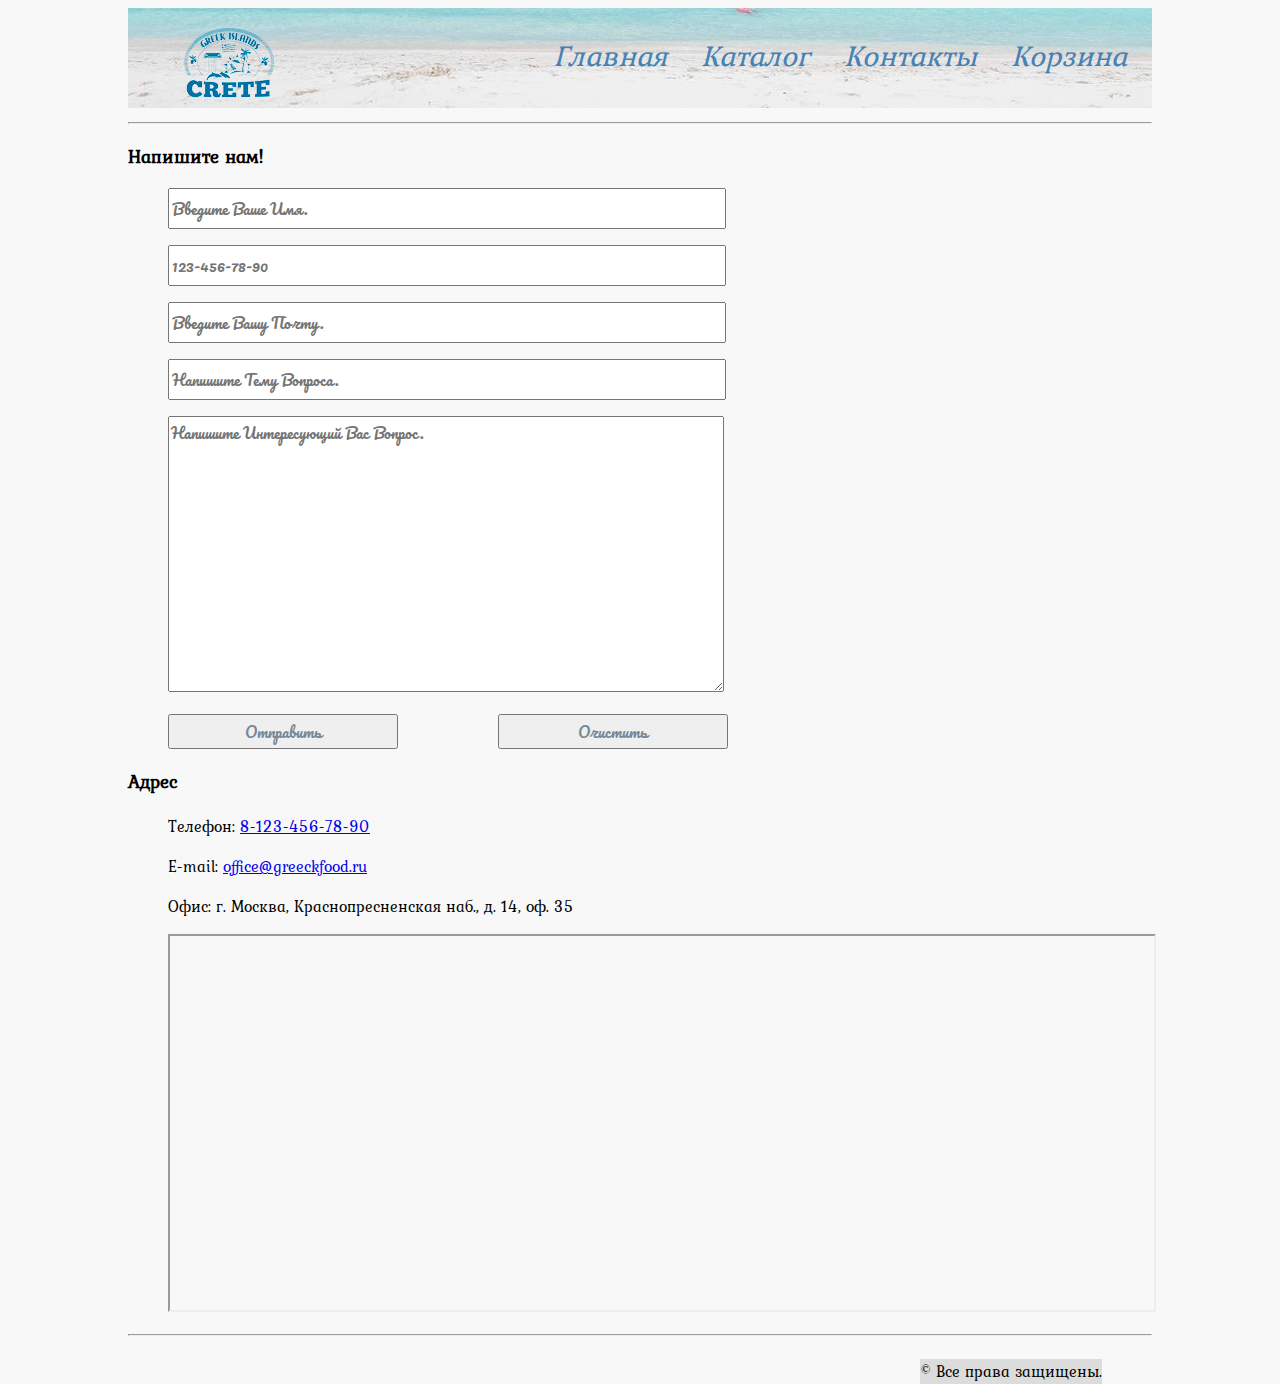
<file: contacts.html>
<!DOCTYPE html>
<html lang="ru">
<head>
    <meta charset="UTF-8">
    <title>Контакты</title>
    <link rel="stylesheet" href="style.css">
</head>

<body>
  <div class="container"><div class="header">
  <div class="logo"><a href="index.html"><img src="img/logo_crete.png" alt="LOGO"></a></div>
   <div class="menu">
    <a href="index.html">Главная</a>
    <a href="catalog/index_catalog.html">Каталог</a>
    <a href="contacts.html">Контакты</a>
    <a href="shopbasket.html">Корзина</a>
    </div>
    </div>
    <hr>
    <h3>Напишите нам!</h3>
    <form action="">
        <ul>
            <p><input type="text" placeholder="Введите Ваше имя."></p>
            <p><input type="tel" pattern="+7[0-9]{3}-[0-9]{3}-[0-9]{2}-[0-9]{2}" placeholder="123-456-78-90"></p>
            <p><input class="email" type="email" placeholder="Введите Вашу почту."></p>
            <p><input type="text" placeholder="Напишите тему вопроса."></p>
            <textarea cols="30" rows="10" placeholder="Напишите интересующий Вас вопрос."></textarea>
            <p><input  class="forms" type="submit" value="Отправить"><input  class="forms" type="reset" value="Очистить"></p>
        </ul>
    </form>
    <h3>Адрес</h3>
    <ul>
        <p>Телефон: <a href="tel:+7-123-456-78-90">8-123-456-78-90</a></p>
        <p>E-mail: <a href="mailto:office@greeckfood.ru?subject= Воспрос с сайта.">office@greeckfood.ru</a></p>
        <p>Офис: г. Москва, Краснопресненская наб., д. 14, оф. 35</p>
        <p><iframe src="https://yandex.ru/map-widget/v1/-/CGcLuU~T" width="100%" height="374" frameborder="1" allowfullscreen="true"></iframe></p>
    </ul>
    <hr>
    <div class="footer">
        &copy; Все права защищены.
    </div></div>
</body></html>
</file>
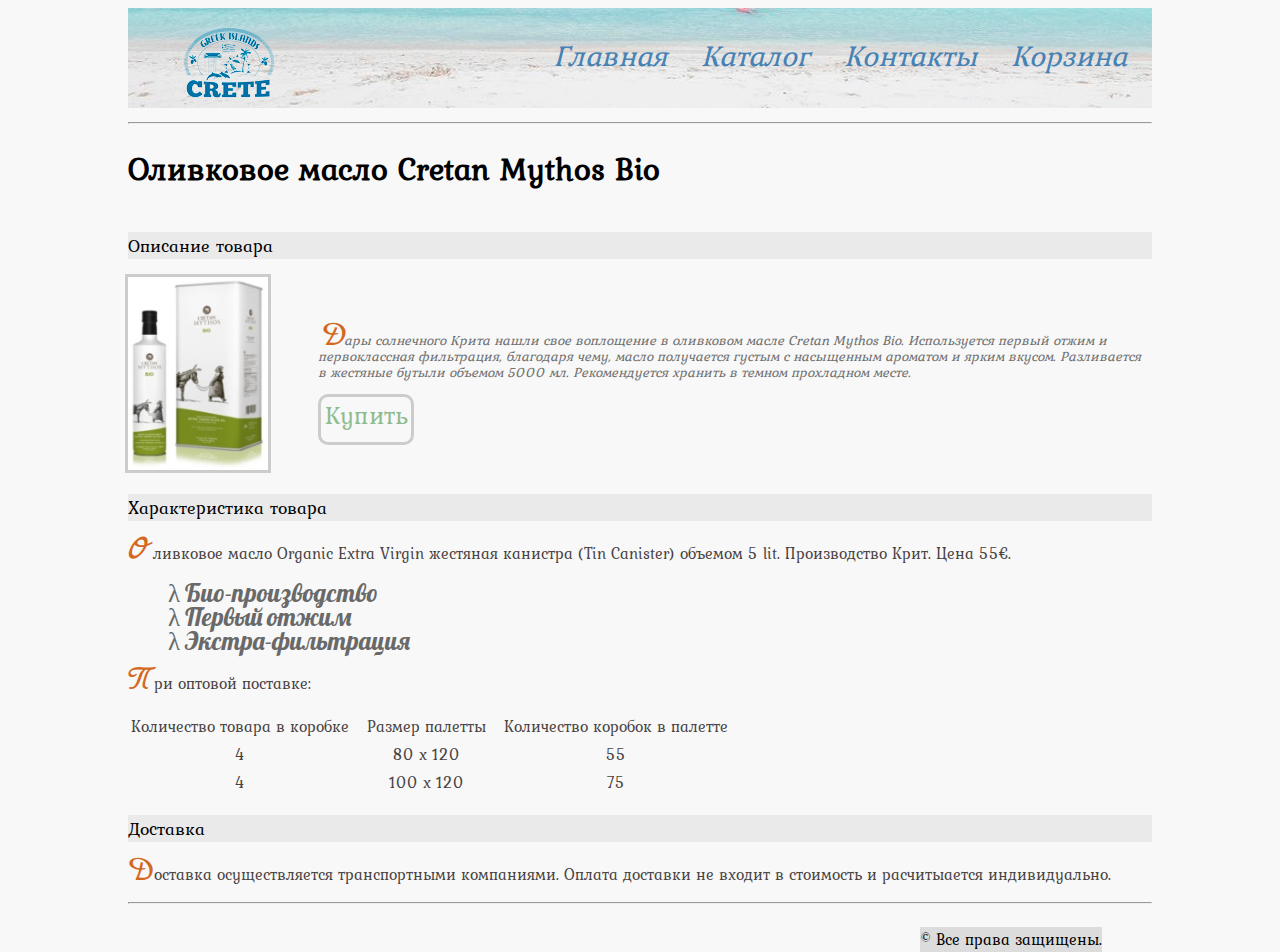
<file: catalog/5l_green.html>
<!DOCTYPE html>
<html lang="ru">
<head>
    <meta charset="UTF-8">
    <title id='title'></title>
    <link rel="stylesheet" href="../style.css">
</head>

<body>
 <div class="container"> <div class="header">
  <div class="logo"><a href="../index.html"><img src="../img/logo_crete.png" alt="LOGO"></a></div>
   <div class="menu">
<a href="../index.html">Главная</a>
        <a href="index_catalog.html">Каталог</a>
        <a href="../contacts.html">Контакты</a>
        <a href="../shopbasket.html">Корзина</a>
    </div>
    </div>
    <hr>
    <h1 id='productH1'></h1>
    <div class="small_block"><h3 id='opisanieH3' class="h3_tovar"></h3>
    <a href="../img/5l_green.jpg" target="_blank"><img class="img_tovar" src="../img/5l_green.jpg" alt="5L_GREEN" width="140"></a>
    <p id='opisanieKratko' class="small_text"></p>
    <a id='buyNow' class="buy_now">Купить</a></div>
    <h3 id='charakH3' class="h3_tovar"></h3>
    <div id='characTovar' class="big_text"></div>
    <h3 id='dostavkaH3' class="h3_tovar"></h3>
    <p id='dostavkaTovar' class="big_text"></p>
    <hr>
    <div id='footer' class="footer"></div>
    </div>
    <script src=../js/mythos5L.js></script>
</body></html>
</file>
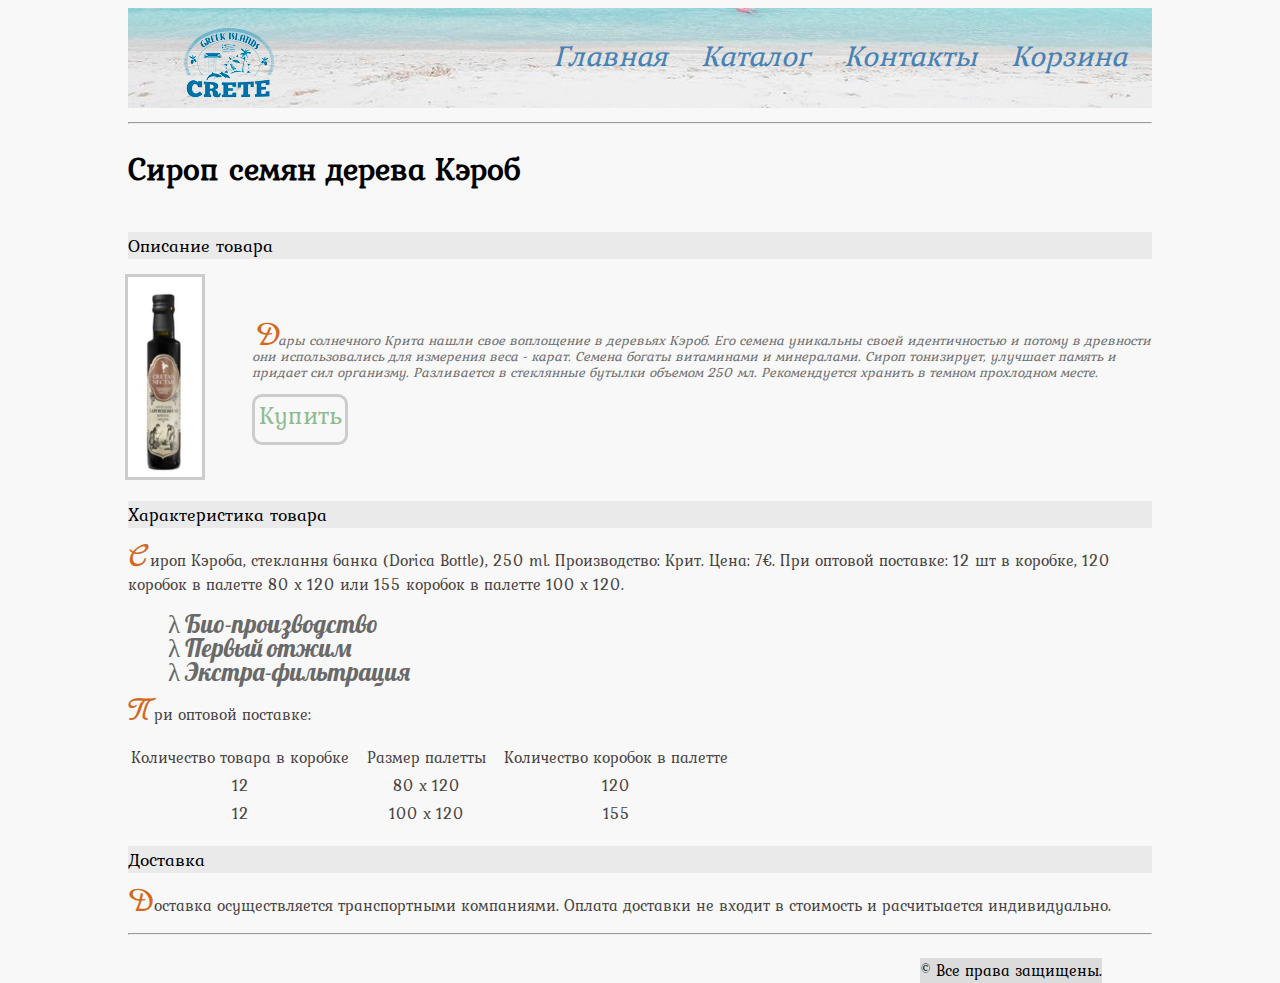
<file: catalog/carob.html>
<!DOCTYPE html>
<html lang="ru">
<head>
    <meta charset="UTF-8">
    <title id='title'></title>
    <link rel="stylesheet" href="../style.css">
</head>

<body>
 <div class="container"> <div class="header">
  <div class="logo"><a href="../index.html"><img src="../img/logo_crete.png" alt="LOGO"></a></div>
   <div class="menu">
<a href="../index.html">Главная</a>
        <a href="index_catalog.html">Каталог</a>
        <a href="../contacts.html">Контакты</a>
        <a href="../shopbasket.html">Корзина</a>
    </div>
    </div>
    <hr>
    <h1 id='productH1'></h1>
    <div class="small_block"><h3 id='opisanieH3' class="h3_tovar"></h3>
    <a href="../img/carob.jpg" target="_blank"><img class="img_tovar" src="../img/carob.jpg" alt="CAROB" height="200"></a>
        <p id='opisanieKratko' class="small_text"></p>
    <a id='buyNow' class="buy_now">Купить</a></div>
    <h3 id='charakH3' class="h3_tovar"></h3>
    <div id='characTovar' class="big_text"></div>
    <h3 id='dostavkaH3' class="h3_tovar"></h3>
    <p id='dostavkaTovar' class="big_text"></p>
    <hr>
    <div id='footer' class="footer"></div>
    </div>
    <script src=../js/carob.js></script>
</body></html>
</file>
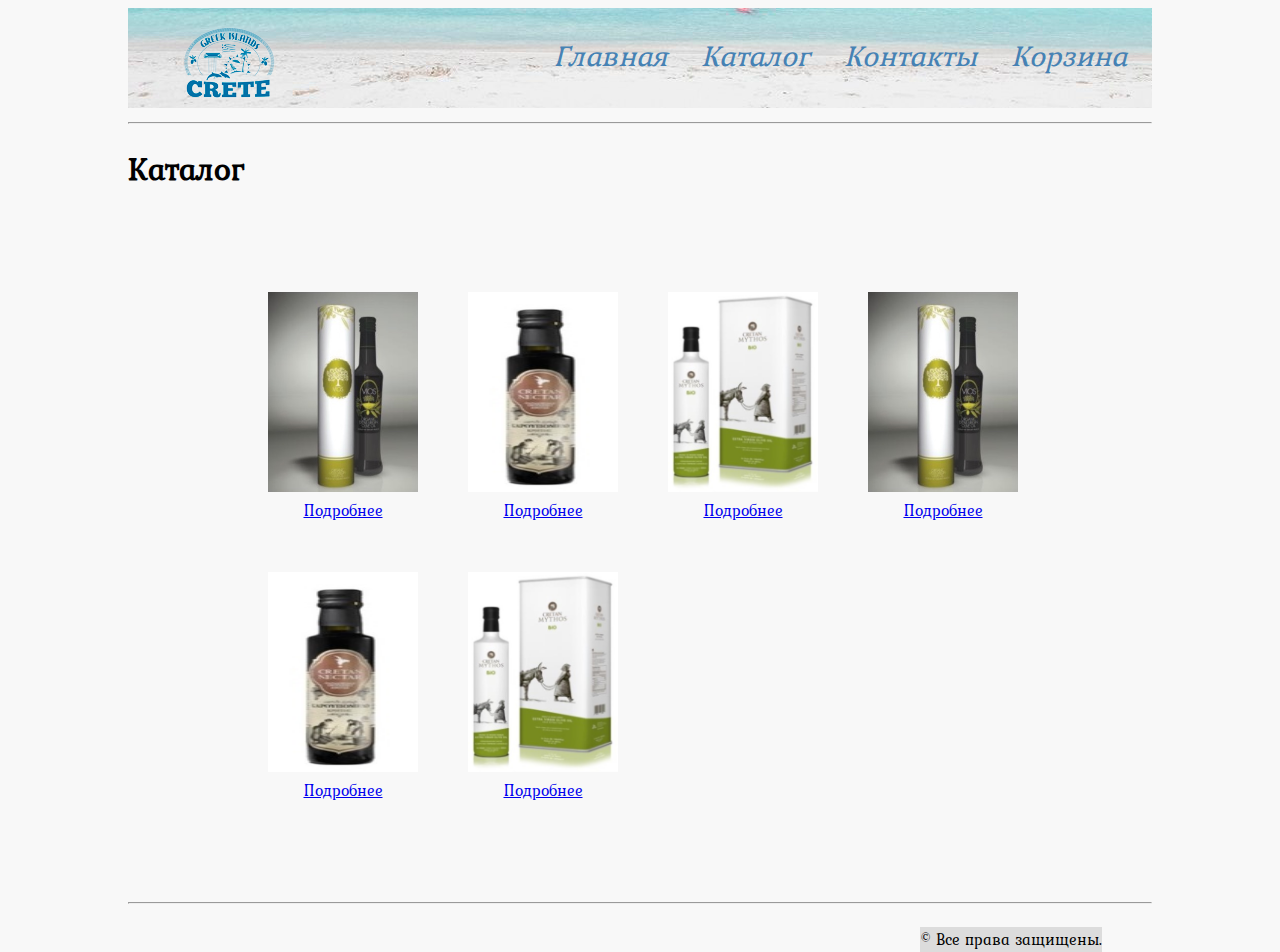
<file: catalog/index_catalog.html>
<!DOCTYPE html>
<html lang="ru">

<head>
    <meta charset="UTF-8">
    <title>Каталог товаров</title>
    <link rel="stylesheet" href="../style.css">

</head>

<body>
    <div class="container"><div class="header">
    <div class="logo"><a href="../index.html"><img src="../img/logo_crete.png" alt="LOGO"></a></div>
    <div class="menu">
        <a href="../index.html">Главная</a>
        <a href="index_catalog.html">Каталог</a>
        <a href="../contacts.html">Контакты</a>
        <a href="../shopbasket.html">Корзина</a>
    </div>
    </div>
    <hr>
    <h1 id='catalogH1'></h1>
    <ul id='catalog' class="catalog">
<!--
        <a href="vios.html"><img src="../img/vios.jpg" alt="VIOS" width="150"><br>VIOS <br>Подробнее</a>
        <a href="carob.html"><img src="../img/carob.jpg" alt="CAROB" height="193"><br>CAROB<br>Подробнее</a>
        <a href="5l_green.html"><img src="../img/5l_green.jpg" alt="5L_GREEN" width="140"><br>MYTHOS 5L<br>Подробнее</a>
-->
    </ul>

    <hr>
    <div id='footer' class="footer"></div>
    </div>

    <script src=../js/catalog.js></script>
</body>

</html>
</file>
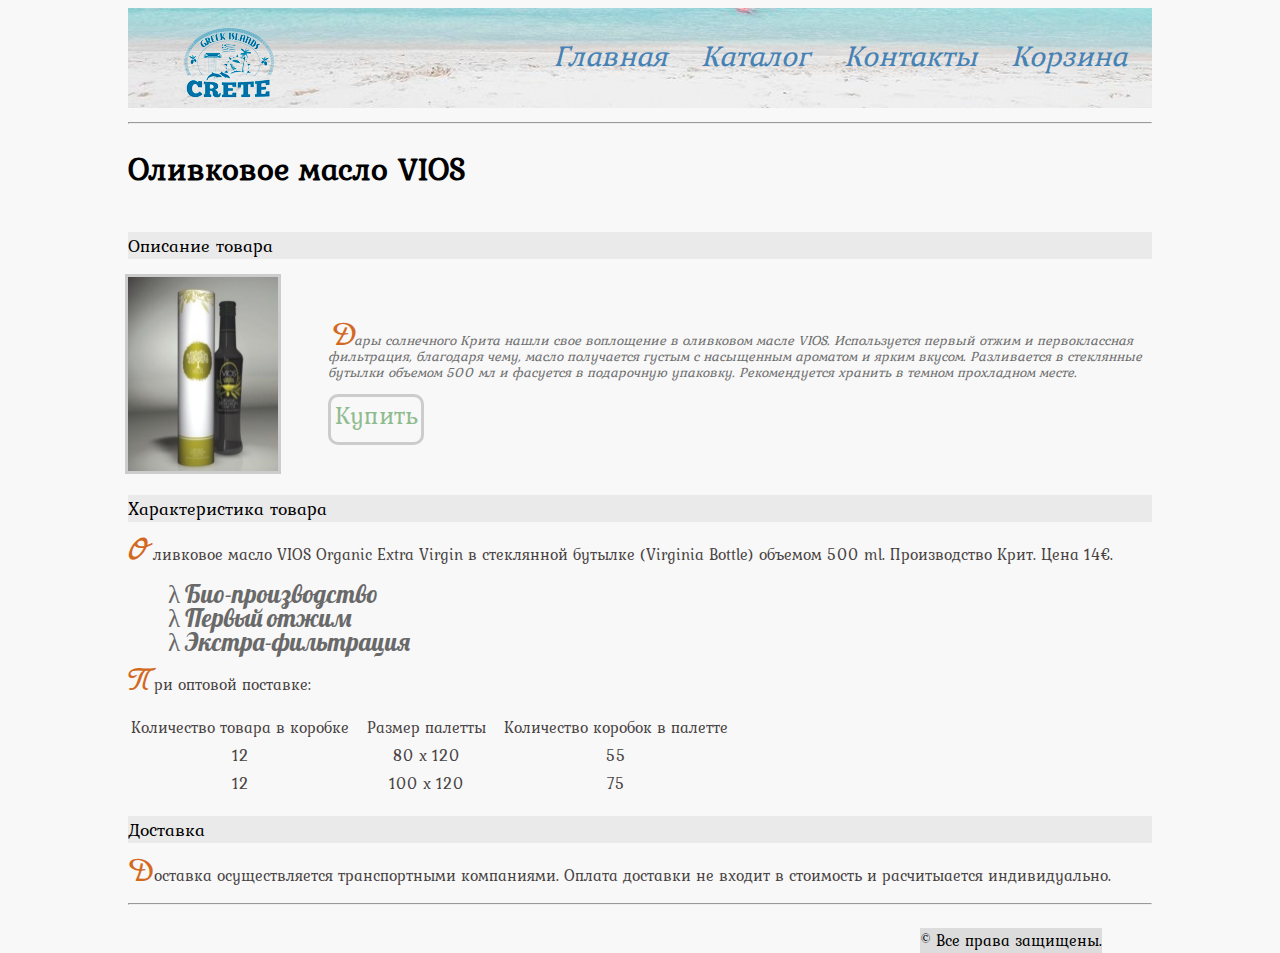
<file: catalog/vios.html>
<!DOCTYPE html>
<html lang="ru">
<head>
    <meta charset="UTF-8">
    <title id='title'></title>
    <link rel="stylesheet" href="../style.css">
</head>

<body>
<div class="container">  <div class="header">
  <div class="logo"><a href="../index.html"><img src="../img/logo_crete.png" alt="LOGO"></a></div>
   <div id='menu' class="menu">
        <a href="../index.html">Главная</a>
        <a href="index_catalog.html">Каталог</a>
        <a href="../contacts.html">Контакты</a>
        <a href="../shopbasket.html">Корзина</a>
    </div>
    </div>
    <hr>

    <h1 id='productH1'></h1>
    <div class="small_block"><h3 id='opisanieH3' class="h3_tovar"></h3>
    <a href="../img/vios.jpg" target="_blank"><img class="img_tovar" src="../img/vios.jpg" alt="VIOS" width="150"></a>
    <p id='opisanieKratko' class="small_text"></p>
    <a id='buyNow' class="buy_now">Купить</a></div>
    <h3 id='charakH3' class="h3_tovar"></h3>
    <div id='characTovar' class="big_text"></div>
    <h3 id='dostavkaH3' class="h3_tovar"></h3>
    <p id='dostavkaTovar' class="big_text"></p>
    <hr>
    <div id='footer' class="footer"></div>
    </div>
    <script src=../js/vios.js></script>
</body>
</html>
</file>
<file: style.css>
@import url('https://fonts.googleapis.com/css?family=Marck+Script&display=swap');
@import url('https://fonts.googleapis.com/css?family=Lobster&display=swap');
@import url('https://fonts.googleapis.com/css?family=Pacifico&display=swap');
@import url('https://fonts.googleapis.com/css?family=Kurale&display=swap');
body{
    background-color: #f8f8f8;
    font-family: 'Kurale', cursive;
}
.container{
    width: 1024px;
    margin: 0 auto;
}
.header{
    width: inherit;
    height: 100px;
    display: inline-block;
    background-image: url(img/header.png)
}
.logo{
    float: left;
    margin-left: 50px;
    margin-top: 5px;

}
.menu {
    text-align: center;
    font-size: 30px;
    font-style: oblique;
    float: right;
    margin-top: 25px;
}
.menu a{
    margin-right: 25px;
    color: steelblue;
    text-decoration: none;

}
.menu a:hover{
    color: darkseagreen;
}
.catalog{
    display: flex;
     flex-wrap: wrap;
     margin: 75px;
}
.catalog a{
/*    float: left;*/
/*
    width: 150px;
    height: 250px;
*/
    text-align: center;
    margin: 25px;
}
.small_block{
    display: inline-block;
}
.small_block a{
    float: left;
    margin-right: 50px;
}
.small_block p{
    margin-top: 70px;
}
.buy_now{
    width: 90px;
    height: 45px;
    border: 3px solid #ccc;
    border-radius: 10px;
    font-size: 25px;
    text-align: center;
    text-decoration: none;
        color: darkseagreen;
}
.buy_now:hover{
    background-color: cadetblue;
    color: steelblue;
}
.buy_now:active{
    background-color: steelblue;
}
.h3_tovar{
    color: black;
    font-size: 18px;
    font-weight: 400;
    background-color: #eaeaea;
}
.small_text{
    color: #707070;
    font-size: 14px;
    font-style: italic;
    line-height: 16px;
}
.big_text{
    color: #484343;
    font-size: 16px;
    font-weight: 400;
    line-height: 24px;
    text-align: left;
}
.big_text li{
    list-style-type: none;
    font-family: 'Lobster', cursive;
    color: dimgray;
    font-size: 25px;
}
.big_text li:before{
    content: "λ ";
}
input{
    height: 35px;
}
input, textarea {
    width: 550px;
    font-size: 15px;
    color: lightslategrey;
    font-family: 'Pacifico', cursive;
    text-transform: capitalize;
}
.email:hover{
    background-color: antiquewhite;
    color: cadetblue;
}
.forms{
    width: 230px;
    margin-right: 100px;
}
.img_tovar{
    outline: 3px solid #ccc;
}
.img_tovar:hover{
    outline: none;
}
td{
    text-align: center;
    padding-right: 15px;
}
.small_text:first-letter{
    color: chocolate;
    font-size: 35px;
    font-family: 'Marck Script', cursive;
}
.big_text:first-letter{
    color: chocolate;
    font-size: 35px;
    font-family: 'Marck Script', cursive;
}
.table_other{
    border: 3px solid #ccc;
    border-collapse: collapse;
}
.table_other td{
    border: 3px solid #ccc;
}
.first_col{
    height: 50px;
}
.first_row{
    -moz-transform: rotate(35deg);
    -ms-transform: rotate(35deg);
    -webkit-transform: rotate(35deg);
    -o-transform: rotate(35deg);
    transform: rotate(35deg);
}
.footer{
    background-color: gainsboro;
    height: 25px;
    margin-right: 50px;
    margin-top: 15px;
    float: right;
}
</file>
